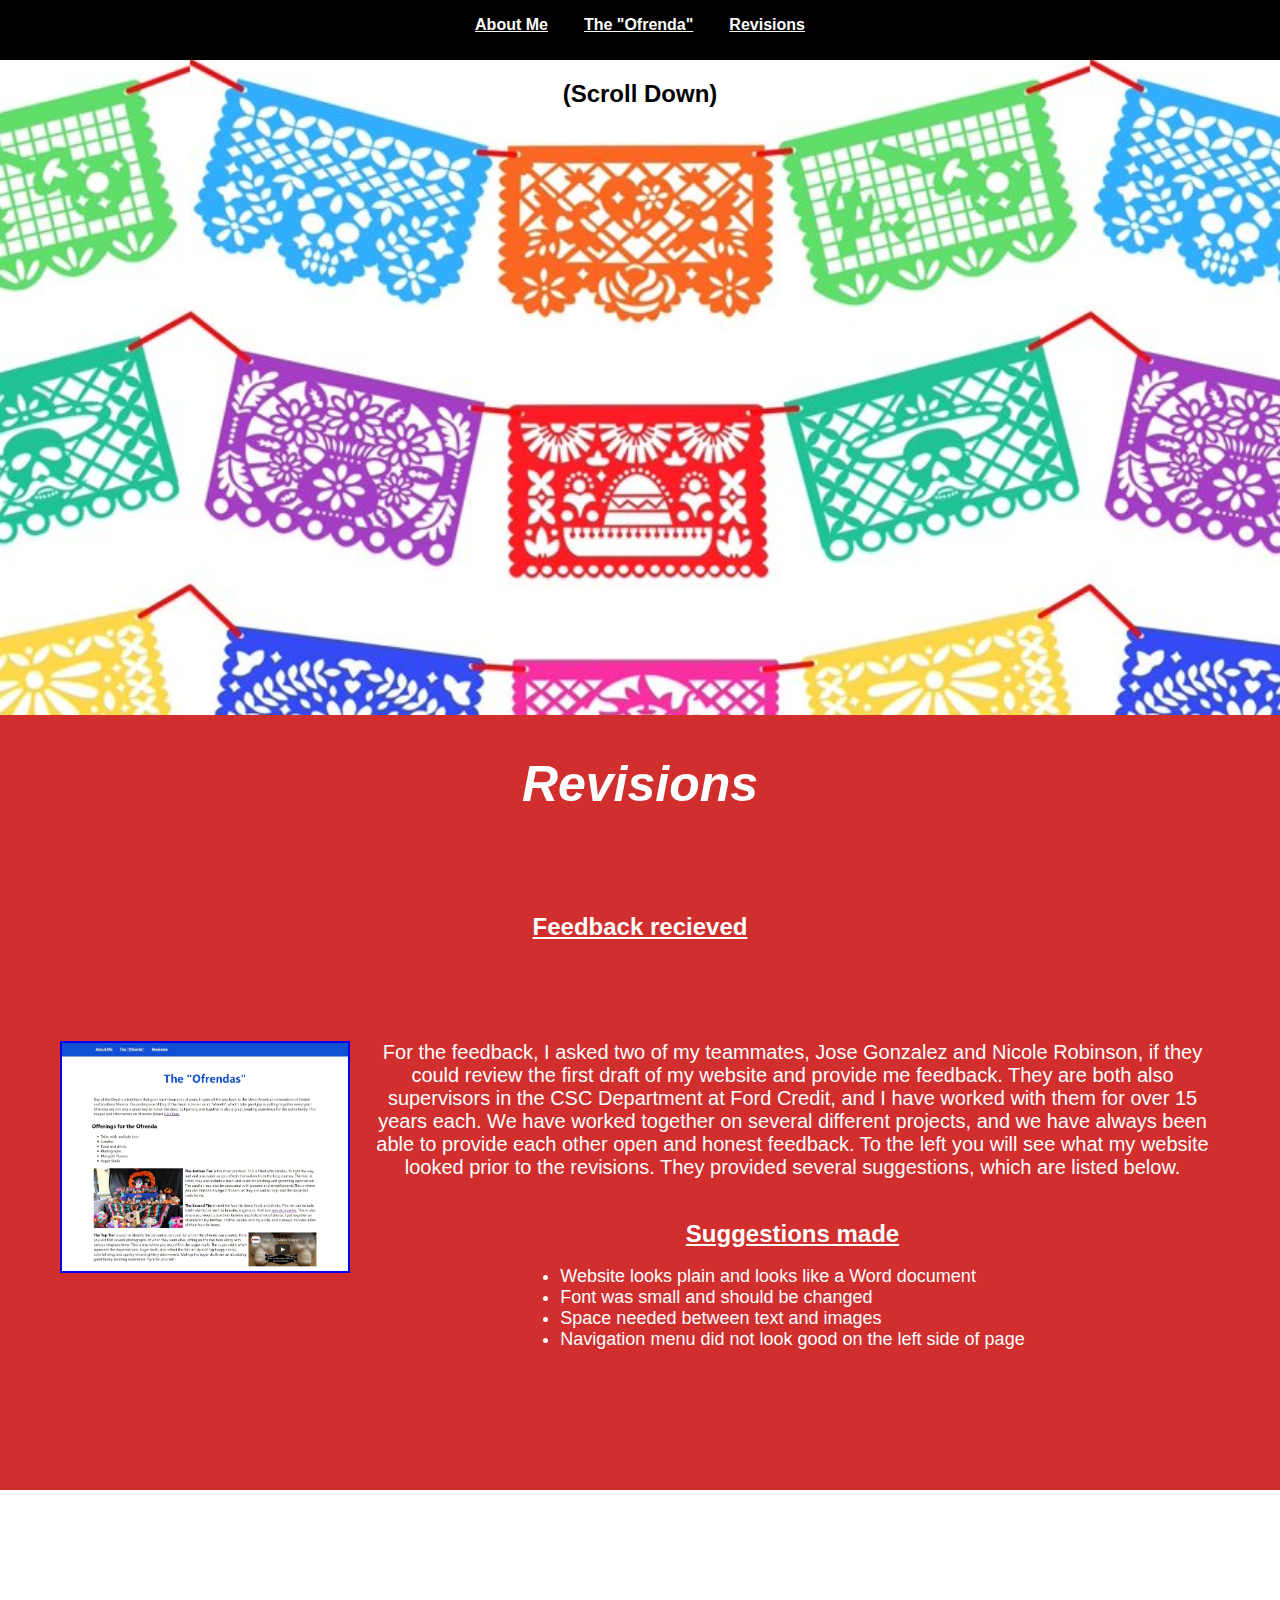
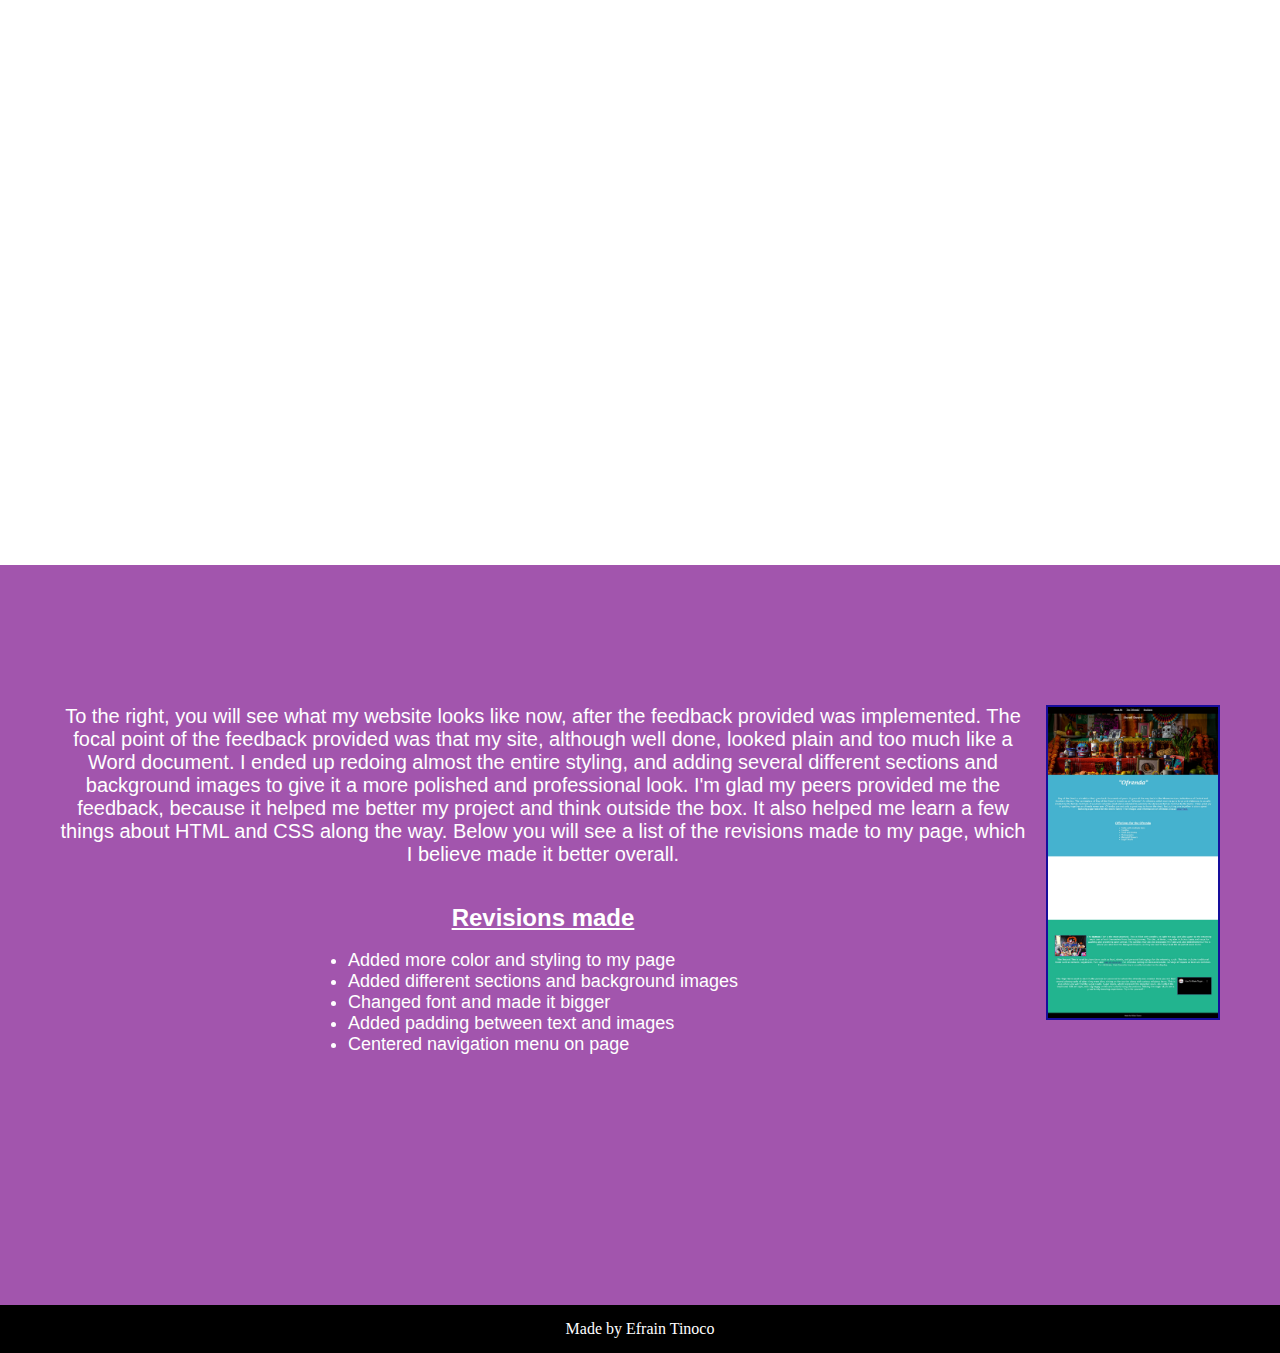
<file: revisions.html>
<!DOCTYPE html>
<html lang="en">

<head>
    <meta charset="UTF-8">
    <title>Revisions</title>
    <meta name="Efrain Tinoco" content="Revisions page">
    <meta http-equiv="X-UA-Compatible" content="IE=edge">
    <meta name="viewport" content="width=device-width, initial-scale=1.0, user-scalable=no">
    <link rel="stylesheet" href="style.css">
    <link rel="icon" type="image/png" href="images/favicon.png">

    <!--[if lt IE 9]>
        <script src="https://oss.maxcdn.com/libs/html5shiv/3.7.0/html5shiv.js"></script>
        <![endif]-->


</head>

<body>
    <header id="mainheader">
        <nav>
            <ul>
                <li><a href="index.html">About Me</a></li>
                <li><a href="ofrenda.html"> The "Ofrenda"</a></li>
                <li><a href="revisions.html">Revisions</a></li>
            </ul>
        </nav>

    </header>

    <article>

        <div class="section9 box">
            <Span class="scroll3"> (Scroll Down)</Span>
        </div>

        <div class="section10 box">

            <h1><em> Revisions</h1></em>
            <p>
            <h2 style="text-decoration: underline;"> Feedback recieved</h2>
            </p>
            <p>
                <a href="images/ofrendapagebefore1.png"><img src="images/ofrendapagebefore1.png"
                        style="float: left; margin-right: 15px; margin-bottom: 2px;" border="2" width="25%"
                        alt="Webpage before feedback"></a>

                For the feedback, I asked two of my teammates, Jose Gonzalez and Nicole Robinson, if they could review
                the
                first draft of my website and provide me feedback.
                They are both also supervisors in the CSC Department at Ford Credit, and I have worked with them for over
                15 years each. We have worked together on several
                different projects, and we have always been able to provide each other open and honest feedback. To the
                left you will see what my website looked prior to the revisions. They provided several suggestions,
                which are listed below. <br><br>


            <Div> <br>
                <h2 style="text-decoration: underline;"> Suggestions made</h2>
                <Div> <br>
                    <ul class="ul" style="display: inline-block; text-align:left">
                        <li>Website looks plain and looks like a Word document</li>
                        <li> Font was small and should be changed </li>
                        <li> Space needed between text and images</li>
                        <li> Navigation menu did not look good on the left side of page</li>






                    </ul>
                    </p>


                </div>
            </div>
        </div>

        <div class="section11 box">

        </div>

        <div class="section12 box">



            <p>
                <a href="images/afterpage.png"><img class="thumbnail" src="images/afterpage.png"
                        style="float: right; margin-left: 20px;  " width="15%" alt="Webpage after feedback"></a>

                To the right, you will see what my website looks like now, after the feedback provided was implemented.
                The focal point of the feedback
                provided was that my site, although well done, looked plain and too much like a Word document. I ended
                up redoing almost the entire styling,
                and adding several different sections and background images to give it a more polished and professional
                look. I'm glad my peers provided me
                the feedback, because it helped me better my project and think outside the box. It also helped me learn
                a few things about HTML and CSS along the way. Below you will see a list of the revisions made to my
                page, which I believe made it better overall.



            <div><br>
                <h2 style="text-decoration: underline; margin-top: 20px; "> Revisions made</h2>
                <Div> <br>
                    <ul class="ul" style="display: inline-block; text-align:left">
                        <li> Added more color and styling to my page</li>
                        <li> Added different sections and background images </li>
                        <li> Changed font and made it bigger</li>
                        <li> Added padding between text and images </li>
                        <li> Centered navigation menu on page</li>




                    </ul>
                    </p>



                </div>
            </div>
        </div>
    </article>


    <footer>
        Made by Efrain Tinoco
    </footer>



</body>

</html>
</file>
<file: style.css>
#mainheader {   
     background-color:black;
    max-width: 100%;
    text-align: center; position: fixed; width: 100%;  top: 0; height: 60px;
}

nav {
    height: 60px;
    max-width: 100%;
    text-align: left;
    margin: 0 auto 20px;   
    
}

nav>ul {
    list-style-type:none;
    margin: 0;
    padding: 0; max-width: 100%;
    text-align: center;  
}
nav li {
    display: inline-block;
     max-width: 100%; 
}
nav  a {
    display: block;
    color: white;
    padding: 16px;
    max-width: 100%;
    text-decoration: underline;
    font-weight: bold;
    font-family: 'Lucida Sans', 'Lucida Sans Regular', 'Lucida Grande', 'Lucida Sans Unicode', Geneva, Verdana, sans-serif; 
    text-align: center;   
}
 
footer {
    text-align: center;
    padding: 15px;
    background-color: black;
    color: white;
  }
*{
    padding: 0px;
    margin: 0px;
    box-sizing: border-box;
}

.box {
    width: 100%;
    height: 600px;
    padding: 40px 60px;
    color: white;
    font-family: 'Lucida Sans', 'Lucida Sans Regular', 'Lucida Grande', 'Lucida Sans Unicode', Geneva, Verdana, sans-serif;
    text-align: center;
}

.section1 {
    height: 75vh;
    background-image: url(images/self1.png);
    width: 100%;
    background-size: cover;
    background-repeat: no-repeat;
    background-position: center center;
    
    background-attachment: fixed;


}

.section2 {

    background-color: rgba(0, 0, 0, 0.432);
    height: auto;
    padding-bottom: 150px;
     
   

}

.section3 {
    height: 75vh;
    background-image: url(images/cowboys.jpg);
    background-size: cover;
    background-repeat: no-repeat;
    
    background-position: center center;
    background-attachment: fixed;
    
     
}

.section4 {
    background-color: rgba(7, 53, 151, 0.91) ;
    height: auto; padding-bottom: 200px;
      
}
.section5 {
    height: 75vh;
    background-image: url(images/ofrenda1.jpg);
    width: 100%;
    background-size: cover;
    background-repeat: no-repeat;
    
    background-position: center center;
    
    background-attachment: fixed;

}
.box p {
    font-size: 20px;
    margin-top: 100px;
    
}
.section6 {

    background-color: rgba(8, 155, 192, 0.753);
    height: auto;
    
     
   

}



.section7 {
    height: 75vh;
    background-image: url(images/ofrenda2.jpg);
    width: 100%;
    background-size: cover;
    
    
    background-repeat: no-repeat;
    
    background-position: center center;
    
    background-attachment: fixed;

}

.section8 {
    background-color:  rgba(5, 170, 129, 0.884)  ;
    height: auto; padding-bottom: 200px;
      
}


.box h1 {
    font-size:  50px;
    text-shadow: 0px 0 px 5px #000;
    font-family: 'Lucida Sans', 'Lucida Sans Regular', 'Lucida Grande', 'Lucida Sans Unicode', Geneva, Verdana, sans-serif;
}
body {
    margin-top: 40px;
    
    
}

header,
section,
footer,
aside,
nav,
main,
article,
figure {display: block; max-width: 100%;  }



.container {
    display: flex;
    align-items: center;
    justify-content: center
  }
  
  img {
    max-width: 100%
  }
  
  .image {
    flex-basis: 40%
  }
  
  .text {
    font-size: 20px;
    padding-left: 20px;
  }

 .ul
 {
     display: table;
     margin: 0 auto;
     font-size: large;
 } 
 
 .section9 {
    height: 75vh;
    background-image: url(images/pattern.png);
    width: 100%;
    background-size: contain;
     
    background-position: center center;
    
    background-attachment: fixed;


}

.section10 {

    background-color: rgba(207, 37, 37, 0.959);
    height: auto;
     
     
   

}

.section11 {
    height: 75vh;
    background-image: url(images/pattern.png);
    width: 100%;
    background-size: contain;
     
    background-position: center center;
    
    background-attachment: fixed;


}

.section12  {

    background-color: rgba(117, 1, 133, 0.671);
    height: auto;
    padding-bottom: 150px;
     
   

}

.thumbnail {
    max-width: 100%;
    border: 2px solid hsl(244, 84%, 33%);
    box-shadow: none;
  }

.scroll1 {
    color:black; font-weight: bold; font-size: x-large; font-family: 'Lucida Sans', 'Lucida Sans Regular', 'Lucida Grande', 'Lucida Sans Unicode', Geneva, Verdana, sans-serif;
}

.scroll2 {
    color: white; font-weight: bold; font-size: x-large; font-family: 'Lucida Sans', 'Lucida Sans Regular', 'Lucida Grande', 'Lucida Sans Unicode', Geneva, Verdana, sans-serif;
}

.scroll3 {
    color:black; background-color: white; font-weight: bold; font-size: x-large; font-family: 'Lucida Sans', 'Lucida Sans Regular', 'Lucida Grande', 'Lucida Sans Unicode', Geneva, Verdana, sans-serif;
}

.video 
        {
            float: right;margin-left: 5px; border: 2px solid rgb(88, 16, 105);
}
</file>
